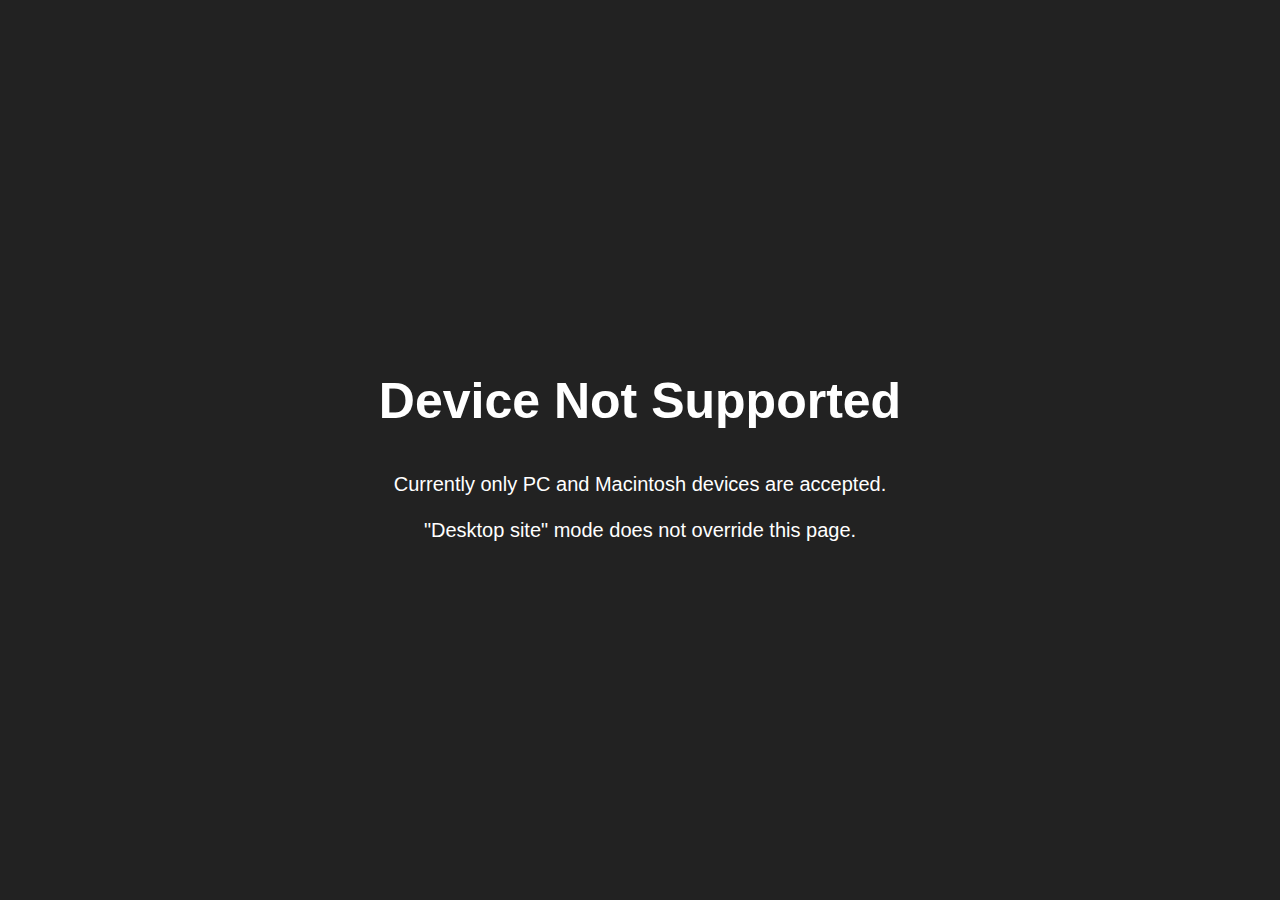
<file: lowwidth.html>
<!DOCTYPE html>
<html lang="en">
<head>
    <meta charset="UTF-8">
    <meta http-equiv="X-UA-Compatible" content="IE=edge">
    <meta name="viewport" content="width=device-width, initial-scale=1.0">
    <link rel="icon" type="image/x-icon" href="music.ico">
    <title>Width Too Low</title>
    <style>
        body {
            background-color: #222; /* Dark color (black-ish) */
            color: white;
            display: flex;
            flex-direction: column;
            align-items: center;
            justify-content: center;
            height: 100vh;
            margin: 0;
            font-family: Arial, sans-serif;
        }

        h1, p {
            font-size: 35px;
            text-align: center;
        }

        p {
            font-size: 20px;
            margin-top: 10px;
        }
    </style>
    <script>
        function checkDevice(){
            // Get the user agent string.
            var userAgent = navigator.userAgent;

            // Check if the user agent contains keywords indicating a PC/Mac.
            var isPC = /Windows|Macintosh/.test(userAgent);

            // Redirect to notsupported.html if not a PC/Mac.
            if (!isPC) {
                window.location.href = 'notsupported.html';
            }
            else{
                if(window.innerWidth > 1035){
                    window.location.href = 'index.html'
                }
            }
        }

        // Call the checkDevice function when the page loads
        window.onload = checkDevice;
    </script>
</head>
<body>
    <h1>Width Too Low!</h1>
    <p>The width of your device is less than the suggested limit of 1035px!</p>
</body>
</html>
</file>
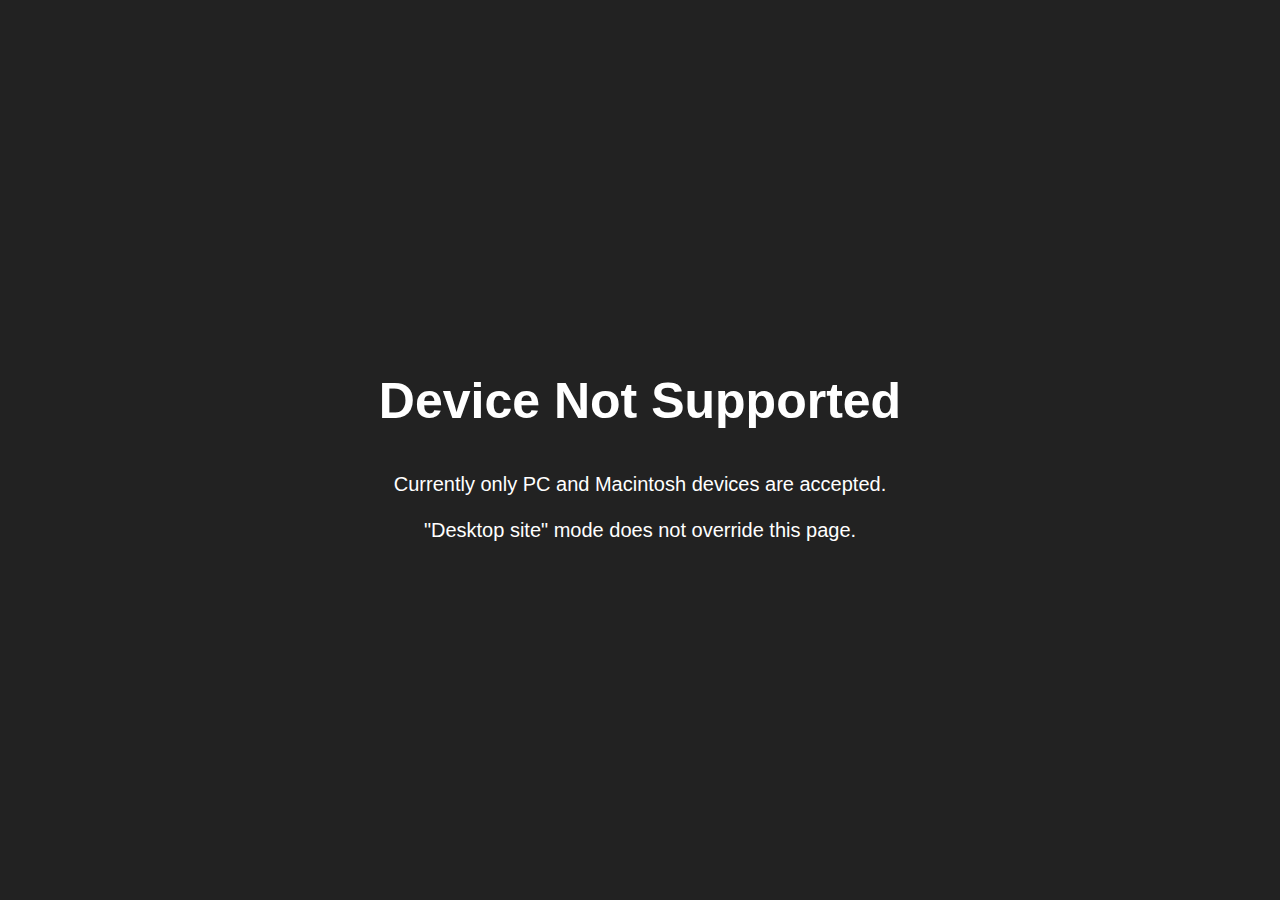
<file: notsupported.html>
<!DOCTYPE html>
<html lang="en">
<head>
    <meta charset="UTF-8">
    <meta http-equiv="X-UA-Compatible" content="IE=edge">
    <meta name="viewport" content="width=device-width, initial-scale=1.0">
    <link rel="icon" type="image/x-icon" href="music.ico">
    <title>Device Not Supported</title>
    <style>
        body {
            background-color: #222; /* Dark color (black-ish) */
            color: white;
            display: flex;
            flex-direction: column;
            align-items: center;
            justify-content: center;
            height: 100vh;
            margin: 0;
            font-family: Arial, sans-serif;
        }

        h1{
            font-size: 50px;
            text-align: center;
        }

        p{
            font-size: 20px;
            text-align: center;
            margin-top: 10px;
        }
    </style>
    <script>
        function checkDevice(){
        // Get the user agent string
        var userAgent = navigator.userAgent;

        // Check if the user agent contains keywords indicating a PC/Mac
        var isPC = /Windows|Macintosh/.test(userAgent);

        // Redirect to another page if not a PC/Mac/Browser
        if (isPC) {
          window.location.href = 'index.html';
        }
    }

    // Call the checkDevice function when the page loads
        window.onload = checkDevice;
    </script>
</head>
<body>
    <h1>Device Not Supported</h1>
    <p>Currently only PC and Macintosh devices are accepted. <br><br> "Desktop site" mode does not override this page.</p>
</body>
</html>
</file>
